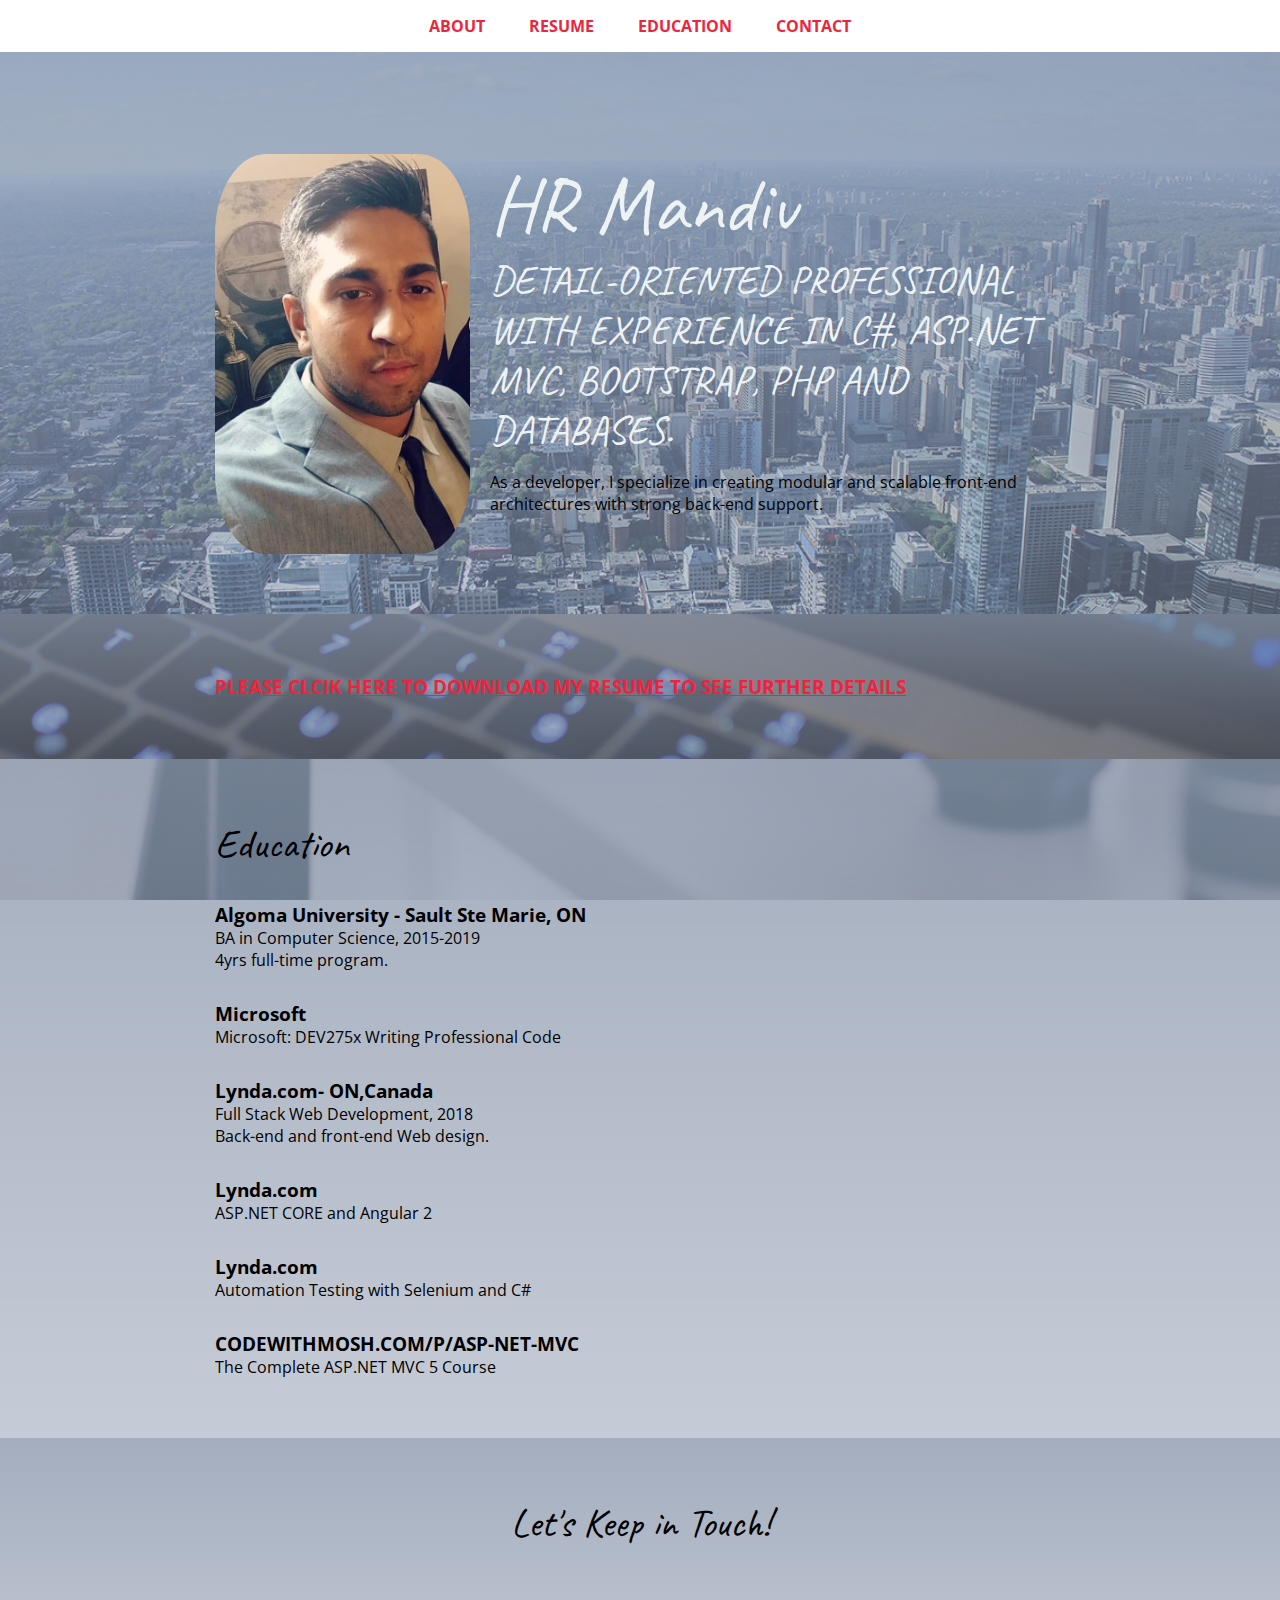
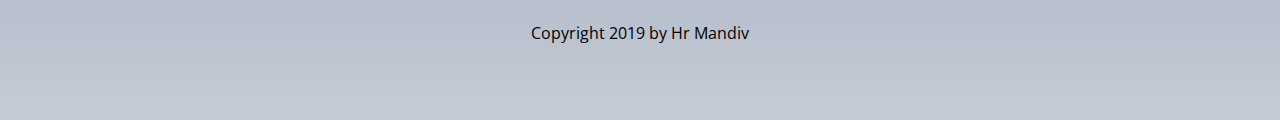
<file: index.html>
<!DOCTYPE html>
<html lang="en">
<head>
    <meta charset="UTF-8">
    <meta name="viewport" content="width=device-width, initial-scale=1.0">
    <title>HR Mandiv | Resume</title>
    <link rel="stylesheet" href="https://use.fontawesome.com/releases/v5.2.0/css/all.css" integrity="sha384-hWVjflwFxL6sNzntih27bfxkr27PmbbK/iSvJ+a4+0owXq79v+lsFkW54bOGbiDQ" crossorigin="anonymous">
    <link href="https://fonts.googleapis.com/css?family=Caveat|Open+Sans:400,700" rel="stylesheet">
    <link rel="stylesheet" href="css/styles.css">
</head>
<body>
  .work {
    /* background: #EDF2F4; */
    background: linear-gradient(rgba(141,153,174,0.8),rgba(141,153,174,0.5)),url(../images/yup.jpg) no-repeat fixed;
    background-size: cover;
  }
    <!-- // Intro -->
    <header id="about">
      <nav>
        <a href="#about">About</a>
        <a href="#work">Resume</a>
        <a href="#education">Education</a>
        <a href="#contact">Contact <i class="fas fa-address-card"></i></a>

      </nav>
      <div class="content-wrap">
        <img class="profile-img col-narrow" src="images/three.jpg" alt="HR Mandiv">
        <div class="col-wide">
          <h1>HR Mandiv</h1>

          <h2>DETAIL-ORIENTED PROFESSIONAL WITH EXPERIENCE IN C#, ASP.NET MVC, BOOTSTRAP, PHP AND DATABASES.</h2>
          <p>As a developer, I specialize in creating modular and scalable front-end architectures with strong back-end support.</p>
        </div>
      </div>

    </header>

    <main>
      <section id="work" class="work">
        <div class="content-wrap">
            <h3 class="uppercase">
              <a href="Resume/HRMandivCV.pdf">
                Please clcik here to download my Resume to see further details
              </a>
            </h3>           
        </div>
        
      </section>
        <!-- // Education -->
        <section id="education"class="education">
          <div class="content-wrap">
            <h2>Education</h2>

            <!-- School 1 details. -->
            <h3>Algoma University - Sault Ste Marie, ON</h3>
            <p>BA in Computer Science, 2015-2019</p>
            <p>4yrs full-time program.</p>   

            <!-- School 3 details. -->
            <h3>Microsoft</h3>
            <p>Microsoft: DEV275x Writing Professional Code</p>
            
            <!-- School 2 details. -->
            <h3>Lynda.com- ON,Canada</h3>
            <p>Full Stack Web Development, 2018</p>
            <p>Back-end and front-end Web design.</p>

            <!-- School 4 details -->
            <h3>Lynda.com</h3>
            <p>ASP.NET CORE and Angular 2</p>

            <!-- School 5 details -->
            <h3>Lynda.com</h3>
            <p>Automation Testing with Selenium and C# </p>

            <!-- School 6 details -->
            <h3>CODEWITHMOSH.COM/P/ASP-NET-MVC</h3>
            <p>The Complete ASP.NET MVC 5 Course</p>            
          </div>
        </section>
    </main>


    <!-- // Footer & contact info -->
    <footer id="contact">
      <div class="content-wrap">
        <h2>Let's Keep in Touch!</h2>

        <!-- Social media links. Add or remove any networks. -->
        <div class="contact-info">
            <a href="mailto:mandivcei@gmail.com"><i class="far fa-envelope-open"></i></a>
            <a href="https://www.linkedin.com/in/h-r-mandiv-b30245160/"><i class="fab fa-linkedin"></i></a>
            <a href="https://www.facebook.com/HR.mandiv"><i class="fab fa-facebook-square"></i></a>
        </div>

        <p>Copyright 2019 by Hr Mandiv</p>
      </div>
    </footer>
</body>
</html>
</file>
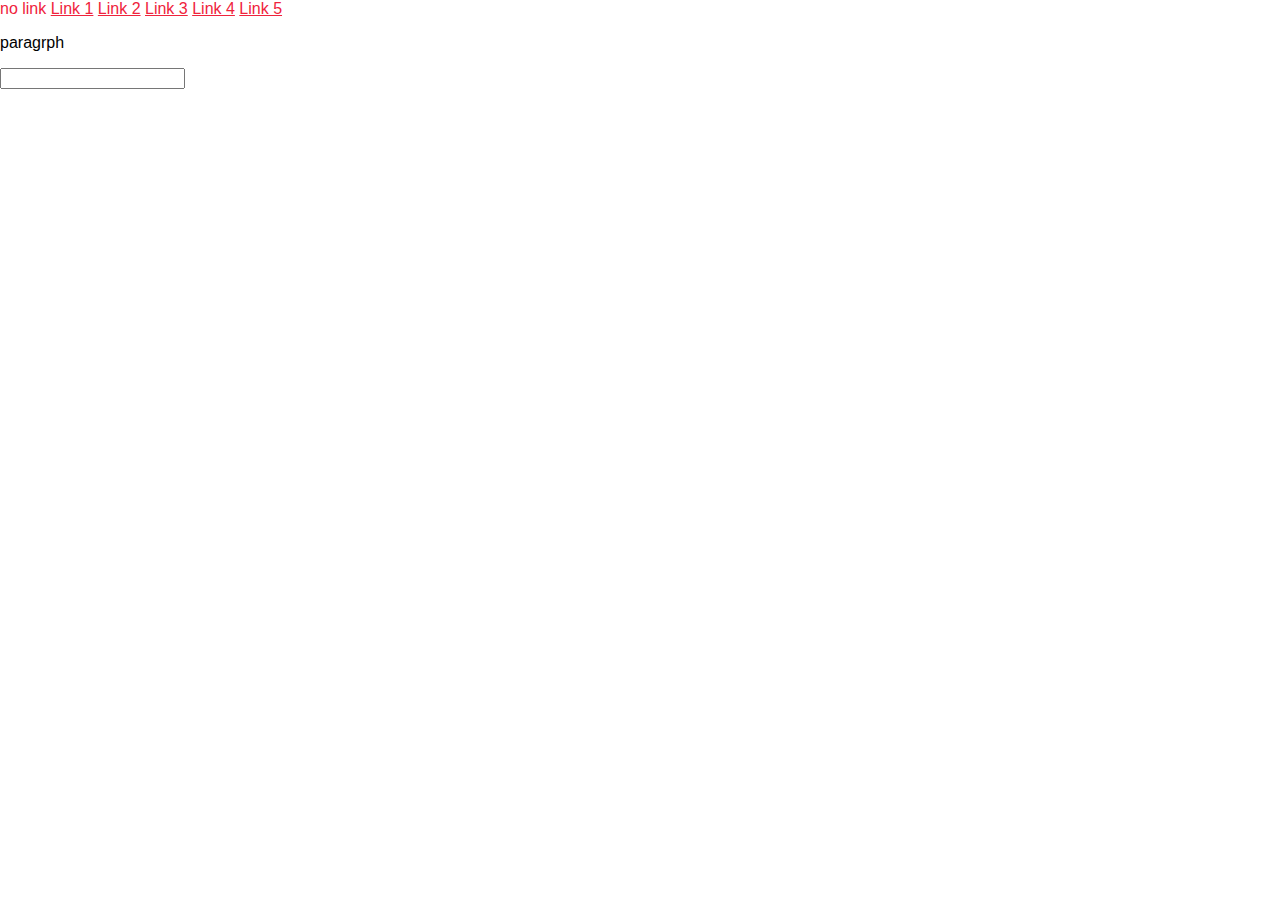
<file: hello.html>
<!DOCTYPE html>
<html lang="en" >
  <head>
    <meta charset="UTF-8">
    <meta name="viewport" content="width=device-width, initial-scale=1.0">
    <title>Hello</title>
      <link rel="stylesheet" href="css/styles.css">
  </head>
  <body>
  <a>no link</a>
  <a href="#">Link 1</a>
  <a href="#">Link 2</a>
  <a href="#">Link 3</a>
  <a href="#">Link 4</a>
  <a href="#">Link 5</a>

  <p>paragrph</p>
  <input type="text" name="" value="">
  </body>
</html>
</file>
<file: css/styles.css>
/* Color Palette
#2B2D42 - dark blue
#8D99AE - light blue
#EDF2F4 - blue/white
#EF233C - red
*/

/* Global styles
-------------------------*/
/* apply a natural box layout model to all elements, but allowing components to change */
html {
  box-sizing: border-box;
}
*, *:before, *:after {
  box-sizing: inherit;
}
body {
  font-family: 'Open Sans', sans-serif;
  margin: 0;
}
h1, h2 {
  font-family: 'Caveat', cursive;
  font-weight: 400;
}
h1 {
  font-size: 80px;
}
h2 {
  font-size: 40px;
  margin-top: 0;
}
h3 {
  margin: 0;
}
a {
  color: #EF233C;
}
a:hover {
  text-decoration: none;
}
.content-wrap {
  max-width: 950px;
  margin: 0 auto;
  padding: 60px 50px;
  overflow: hidden;
}

.uppercase {
  text-transform: uppercase;
}

/* Download button */
.btn {
  text-decoration: none;
  background: #EF233C;
  color: white;
  padding: 10px;
  display: inline-block;
}


/* Header and Footer
-------------------------*/
header, footer {
  background: #2B2D42;
  color: #8D99AE;
}
/* header */
header {
  background: linear-gradient(rgba(141,153,174,0.8),rgba(141,153,174,0.5)),url(../images/toronto.jpg) no-repeat fixed;
  background-size: cover;
  color: black;
  padding-top: 50px;
  position: relative;
}
header h1, header h2 {
  color: #EDF2F4;
  margin: 0;
}
.profile-img {
  border-radius: 20%;
}
.download {
  position: absolute;
  bottom: 0;
  right: 0;
}

/* footer */
footer {
  background: linear-gradient(rgba(141,153,174,0.8),rgba(141,153,174,0.5)),url(../images/connect.jpg) no-repeat fixed;
  background-size: cover;
  color: black;
  text-align: center;
}
.contact-info a {
  padding: 10px;
  display: inline-block;
}


/* Navigation
-------------------------*/
nav {
  text-align: center;
  background: white;
  position: fixed;
  top: 0;
  width: 100%;
}
nav a {
  display: inline-block;
  padding: 15px 20px;
  text-decoration: none;
  text-transform: uppercase;
  font-weight: 700;
}


/* Work Experience
-------------------------*/
.work {
  /* background: #EDF2F4; */
  background: linear-gradient(rgba(141,153,174,0.8),rgba(141,153,174,0.5)),url(../images/yup.jpg) no-repeat fixed;
  background-size: cover;
}
h3 ~ p {
  margin: 0;
}
.job-description {
  margin-bottom: 25px;
}
.job-description p:first-of-type {
  margin-top: 0;
}


/* Education
-------------------------*/
.education {
  background: linear-gradient(rgba(141, 153, 174, 0.8), rgba(141, 153, 174, 0.5)),
              url(../images/sup.jpg) no-repeat fixed;
  background-size: cover;
}
p + h3 {
  margin-top: 30px;
}
/* Media queries
-------------------------*/
@media (min-width:900px) {
  .col-narrow {
    width: 30%;
    float: left;
  }
  .col-wide {
    width: 70%;
    float: left;
    padding-left: 20px;
  }
}
@media (max-width:899px) {

  header{
    text-align: center;
  }
  .profile-img {
    width: 200px;
  }

}
</file>
